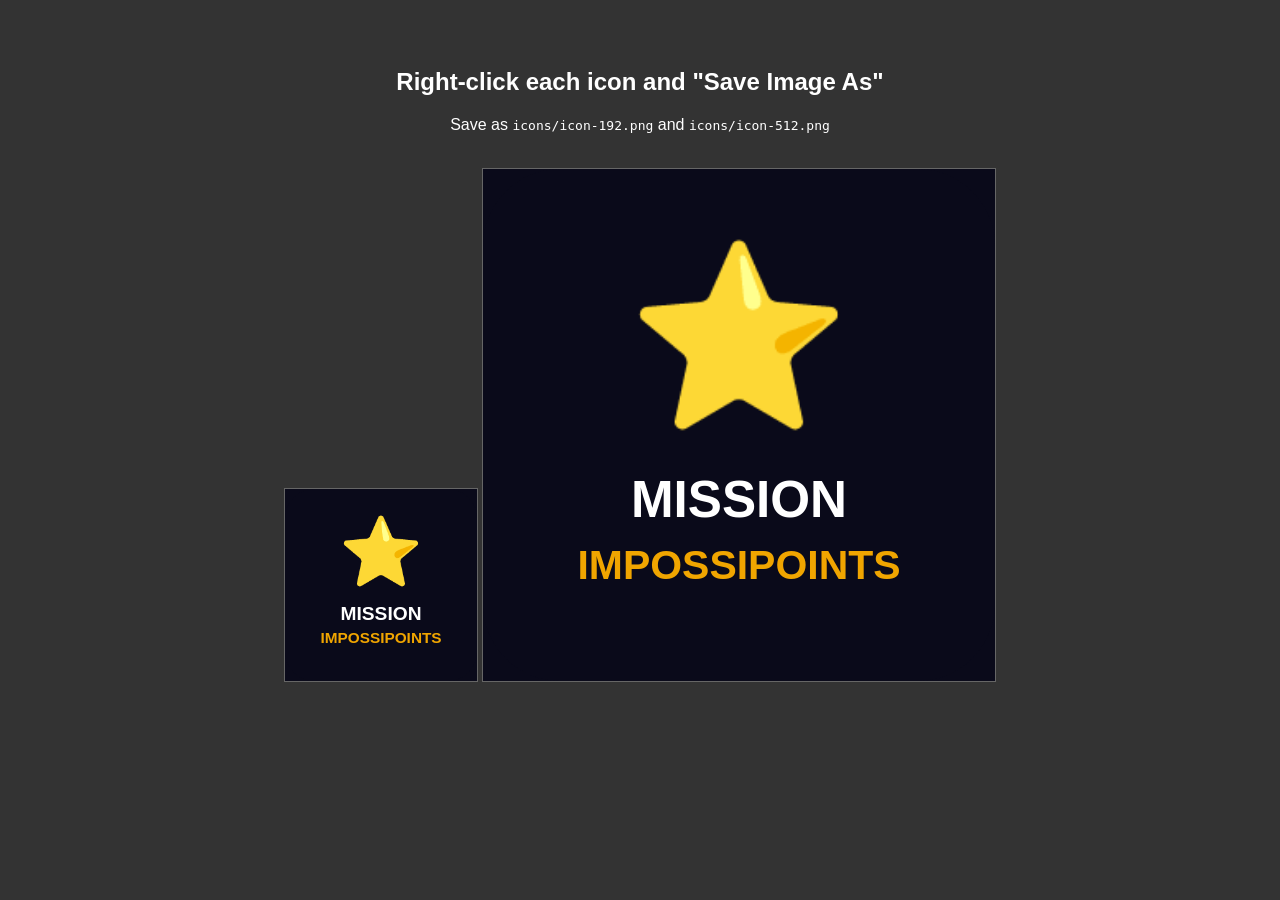
<file: generate-icons.html>
<!DOCTYPE html>
<html>
<head><title>Generate Icons</title></head>
<body style="background:#333;color:#fff;font-family:sans-serif;padding:40px;text-align:center">
  <h2>Right-click each icon and "Save Image As"</h2>
  <p>Save as <code>icons/icon-192.png</code> and <code>icons/icon-512.png</code></p>
  <br>
  <canvas id="c192" width="192" height="192" style="border:1px solid #666"></canvas>
  <canvas id="c512" width="512" height="512" style="border:1px solid #666"></canvas>
  <script>
    function drawIcon(canvas) {
      const s = canvas.width;
      const ctx = canvas.getContext('2d');
      ctx.fillStyle = '#0a0a1a';
      ctx.fillRect(0, 0, s, s);
      const r = s * 0.15;
      ctx.beginPath();
      ctx.roundRect(0, 0, s, s, r);
      ctx.clip();
      ctx.fillRect(0, 0, s, s);
      ctx.fillStyle = '#f0a500';
      ctx.font = `bold ${s * 0.35}px sans-serif`;
      ctx.textAlign = 'center';
      ctx.fillText('⭐', s / 2, s * 0.45);
      ctx.fillStyle = '#ffffff';
      ctx.font = `900 ${s * 0.1}px sans-serif`;
      ctx.fillText('MISSION', s / 2, s * 0.68);
      ctx.fillStyle = '#f0a500';
      ctx.font = `900 ${s * 0.08}px sans-serif`;
      ctx.fillText('IMPOSSIPOINTS', s / 2, s * 0.8);
    }
    drawIcon(document.getElementById('c192'));
    drawIcon(document.getElementById('c512'));
  </script>
</body>
</html>
</file>
